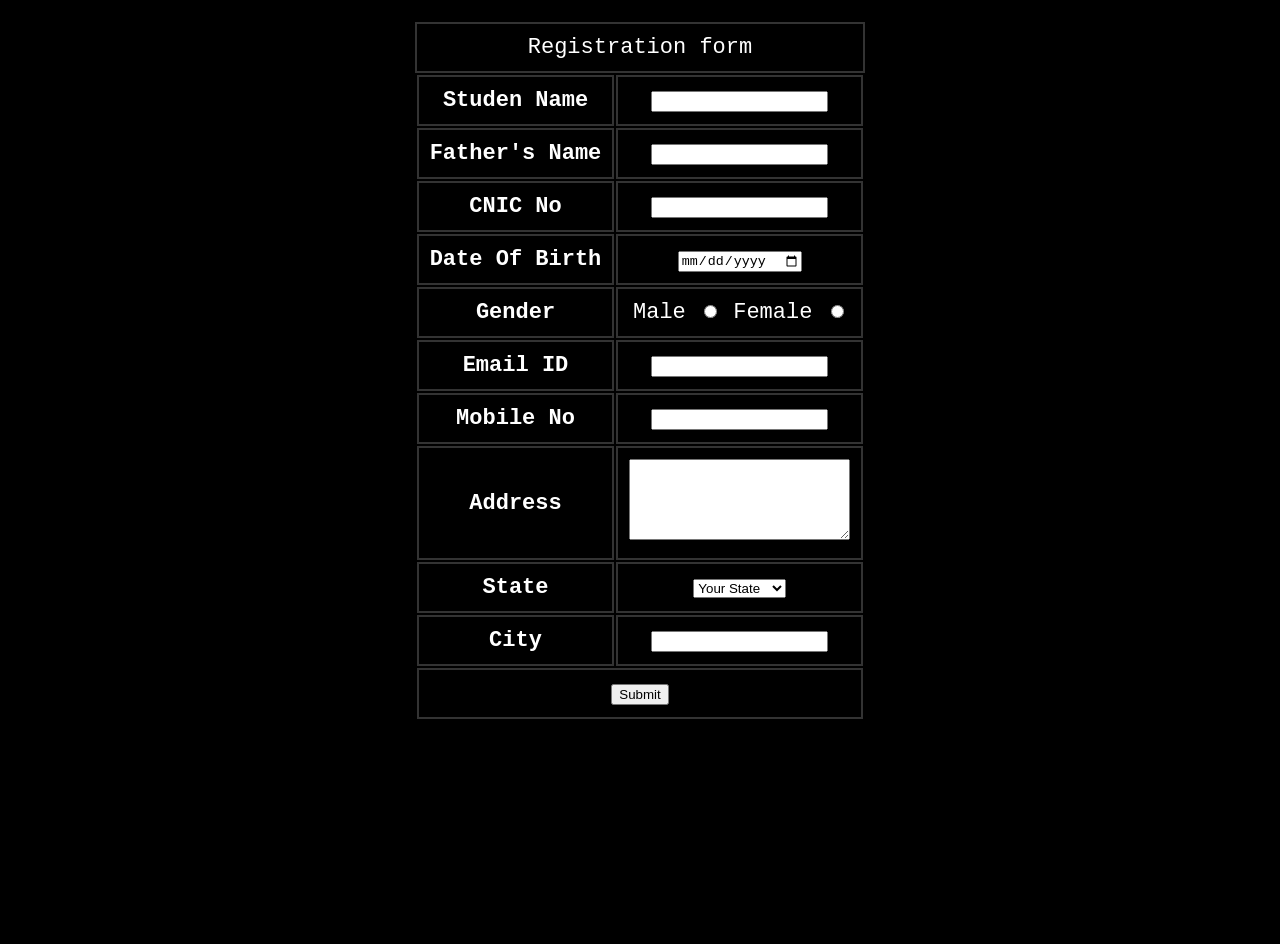
<file: index.html>
<!DOCTYPE html>
<html lang="en">
  <head>
    <meta charset="UTF-8">
    <meta name="viewport" content="width=device-width, initial-scale=1.0">
    <title>Registration Form</title>
    <link rel="stylesheet" href="style.css">
  </head>
  <body>
    <main>
        
      <table align="center">
        <caption>
          Registration form
        </caption>
        <form action="./submit.html">
          <tr>
            <th scope="row">Studen Name</th>
            <td>
              <input type="text" name="Sname" id="Sname" required>
            </td>
          </tr>
          <tr>
            <th scope="row">Father's Name</th>
            <td>
              <input type="text" name="Fname" id="Fname" required>
            </td>
          </tr>
          <tr>
            <th scope="row">CNIC No</th>
            <td>
              <input type="text" name="cnic" id="cnic" required>
            </td>
          </tr>
          <tr>
            <th scope="row">Date Of Birth</th>
            <td>
              <input type="date" name="birth" id="birth" required>
            </td>
          </tr>
          <tr>
            <th scope="row">Gender</th>
            <td>
              <label  for="male">Male</label>
              <input type="radio" name="gender" id="male" required>
              <label for="female">Female</label>
              <input type="radio" name="gender" id="female" required>
            </td>
          </tr>
          <tr>
            <th scope="row">Email ID</th>
            <td>
              <input type="email" name="email" id="email" required>
            </td>
          </tr>
          <tr>
            <th scope="row">Mobile No</th>
            <td>
              <input type="n" name="number" id="number" required>
            </td>
          </tr>
          <tr>
            <th scope="row">Address</th>
            <td>
              <textarea name="address" id="address" cols="25" rows="5"></textarea>
            </td>
          </tr>
          <tr>
            <th scope="row">State</th>
            <td>
              <select name="state" id="state">
                <option disabled selected value="yourState">Your State</option>
                <option value="pakistan">Pakistan</option>
                <option value="afghanistan">Afghanistan</option>
                <option value="usa">USA</option>
                <option value="china">China</option>
              </select>
            </td>
          </tr>
          <tr>
            <th scope="row">City</th>
            <td>
              <input type="text" name="city" id="city">
            </td>
          </tr>
          <tr>
            <!-- <th colspan="2"></th> -->
            <td colspan="2" align="center">
              <button type="submit">Submit</button>
            </td>
          </tr>
        </form>
      </table>
    </main>
  </body>
</html>
</file>
<file: style.css>
html {
    font-size: 22px;
}

body {
    min-height: 100vh;
    max-width: 800px;
    margin: 0 auto;
    padding: 1rem;
    /* border-left: 1px solid #333;
    border-right: 1px solid #333; */
 text-align: center;
 background-color: black;
 color: white;
}

th, td, caption {
    border: 2px solid #333;
    font-family: 'Courier New', Courier, monospace;
    border-collapse: separate;
    padding: 0.5rem;
}
.container{
    display: flex;
    justify-content: space-between;
    align-items: center;
    width: 70%;
}
</file>
